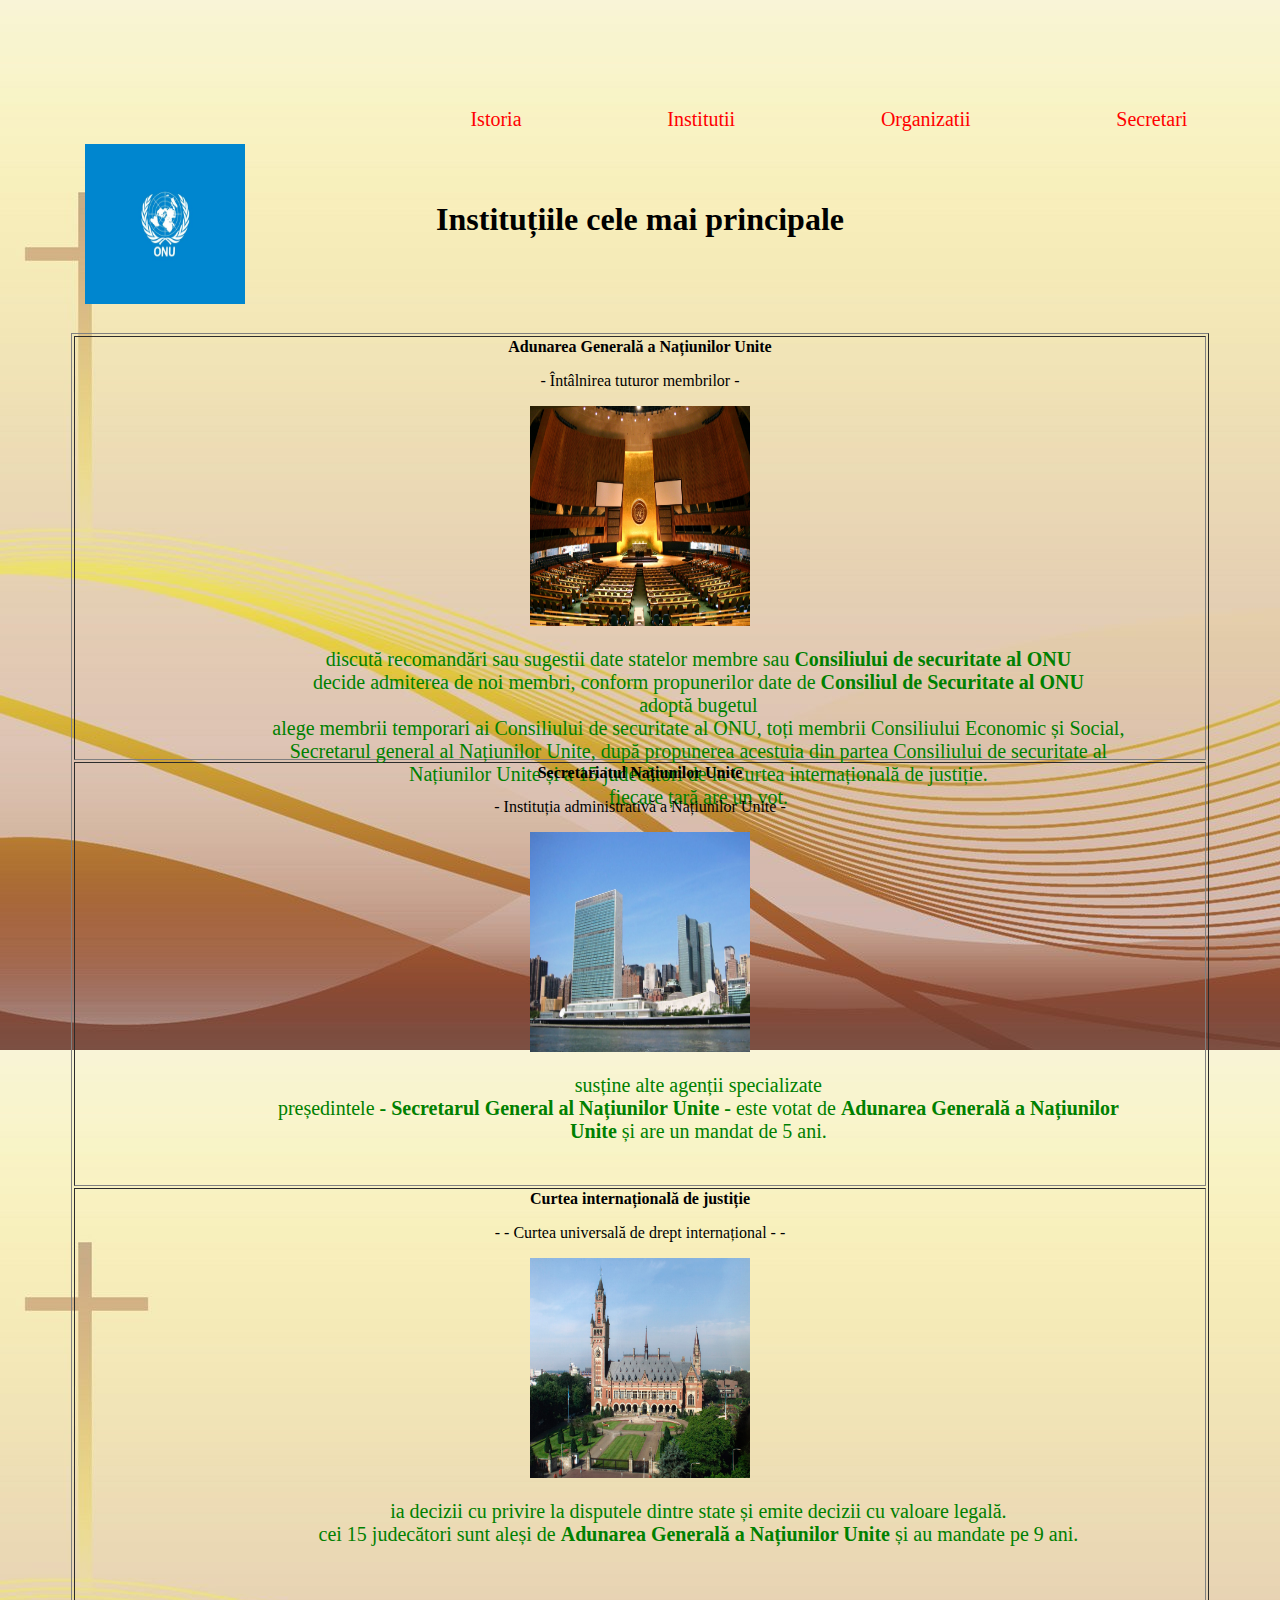
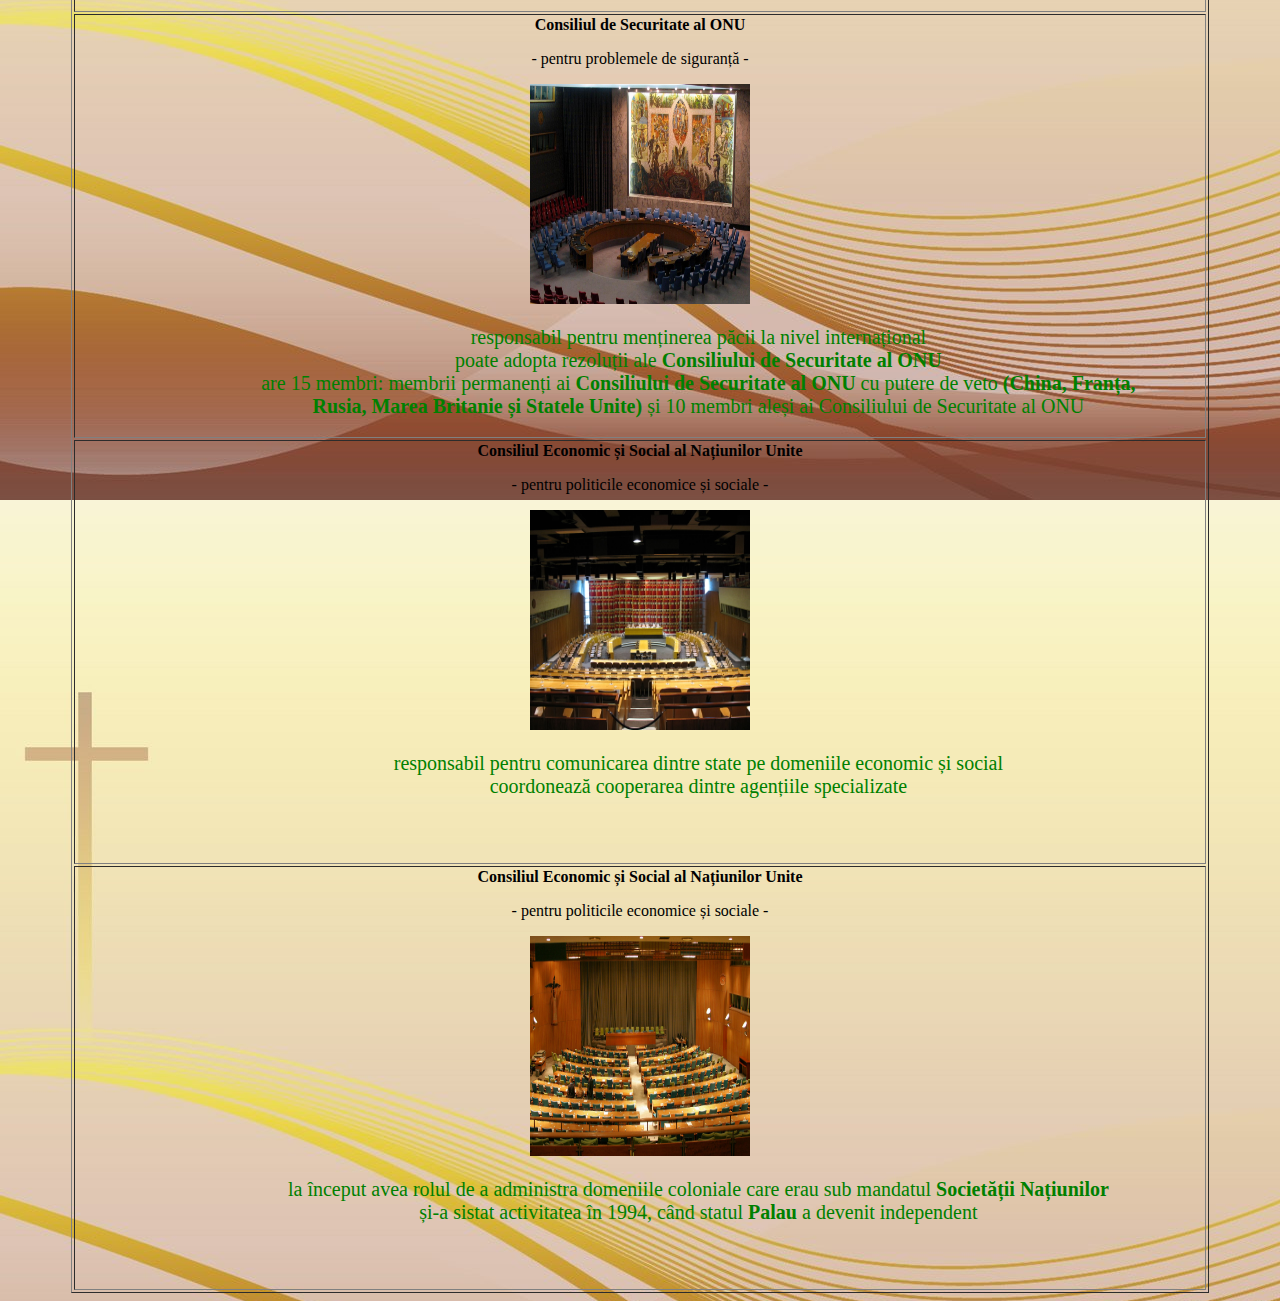
<file: institutii.html>
<!DOCTYPE html>
<html>

<head>
	<title>Institutii</title>
	<link rel="apple-touch-icon" sizes="180x180" href="Image/apple-touch-icon.png">
	<link rel="icon" type="image/png" sizes="32x32" href="imagini/onu.png">
	<link rel="stylesheet" type="text/css" href="css/institutii.css">
	<link rel="stylesheet" href="css/style.css">
</head>

<body>
	<nav>
		<div class="logotip"> <img src="imagini/onu.png" alt="Logotipul" width="160" height="160"></div>
		<ul class="lili">
			<li class="li"><a href="history.html">Istoria</a></li>
			<li class="li"><a href="institutii.html">Institutii</a></li>
			<li><a href="organizatii.html">Organizatii</a></li>
			<li><a href="secretari.html">Secretari</a></li>
		</ul>
	</nav>

	<div class="Istoria">
		<h1> Instituțiile cele mai principale <br><br></h1>
	</div>
	<br><br>
	<table border="1" align="center">
		<tr>
			<td align="center">
				<strong>Adunarea Generală a Națiunilor Unite</strong>
				<p>- Întâlnirea tuturor membrilor - </p>
				<img src="imagini/UN_General_Assembly_hall.jpg" alt="Assembly" width="220" height="220">
				<ul type="circle">
					<li>discută recomandări sau sugestii date statelor membre sau <b>Consiliului de securitate al
							ONU</b> </li>
					<li>decide admiterea de noi membri, conform propunerilor date de <b>Consiliul de Securitate al
							ONU</b></li>
					<li>adoptă bugetul</li>
					<li>alege membrii temporari ai Consiliului de securitate al ONU, toți membrii Consiliului Economic
						și Social, Secretarul general al Națiunilor Unite, după propunerea acestuia din partea
						Consiliului de securitate al Națiunilor Unite și a 15 judecători de la Curtea internațională de
						justiție.</li>
					<li>fiecare țară are un vot.</li>
				</ul>
			</td>
		</tr>
		<tr>
			<td align="center">
				<strong>Secretariatul Națiunilor Unite</strong>
				<p>- Instituția administrativă a Națiunilor Unite - </p>
				<img src="imagini/UN_HQ_157652121_5b5979da9e2.jpg" alt="jpg" width="220" height="220">
				<ul type="square">
					<li>susține alte agenții specializate</li>
					<li>președintele <b> - Secretarul General al Națiunilor Unite - </b> este votat de <b> Adunarea
							Generală
							a
							Națiunilor Unite </b> și are un mandat de 5 ani.</li>
				</ul>
			</td>
		</tr>
		<tr>
			<td align="center">
				<strong>Curtea internațională de justiție</strong>
				<p>- - Curtea universală de drept internațional - - </p>
				<img src="imagini/International_Court_of_Justice.jpg" alt="jpg" width="220" height="220">
				<ul type="square">
					<li>ia decizii cu privire la disputele dintre state și emite decizii cu valoare legală.</li>
					<li>cei 15 judecători sunt aleși de <b> Adunarea Generală a Națiunilor Unite </b>și au mandate pe 9
						ani.
					</li>
				</ul>
			</td>
		</tr>
		<tr>
			<td align="center">
				<strong>Consiliul de Securitate al ONU</strong>
				<p>- pentru problemele de siguranță - </p>
				<img src="imagini/UN_security_council_2005.jpg" alt="jpg" width="220" height="220">
				<ul type="square">
					<li>responsabil pentru menținerea păcii la nivel internațional</li>
					<li>poate adopta rezoluții ale <b> Consiliului de Securitate al ONU</b></li>
					<li>are 15 membri: membrii permanenți ai <b> Consiliului de Securitate al ONU </b> cu putere de veto
						<b> (China,
							Franța, Rusia, Marea Britanie și Statele Unite) </b> și 10 membri aleși ai Consiliului de
						Securitate
						al ONU
					</li>
				</ul>
			</td>
		</tr>
		<tr>
			<td align="center">
				<strong>Consiliul Economic și Social al Națiunilor Unite</strong>
				<p>- pentru politicile economice și sociale - </p>
				<img src="imagini/1.jpg" alt="jpg" width="220" height="220">
				<ul type="square">
					<li>responsabil pentru comunicarea dintre state pe domeniile economic și social</li>
					<li>coordonează cooperarea dintre agențiile specializate</li>
				</ul>
			</td>
		</tr>
		<tr>
			<td align="center">
				<strong>Consiliul Economic și Social al Națiunilor Unite</strong>
				<p>- pentru politicile economice și sociale - </p>
				<img src="imagini/UN_Trusteeship_Council.jpg" alt="jpg" width="220" height="220">
				<ul type="disc">
					<li>la început avea rolul de a administra domeniile coloniale care erau sub mandatul <b> Societății
							Națiunilor </b></li>
					<li>și-a sistat activitatea în 1994, când statul <b> Palau </b> a devenit independent</li>
				</ul>
			</td>
		</tr>

	</table>

</body>

</html>
</file>
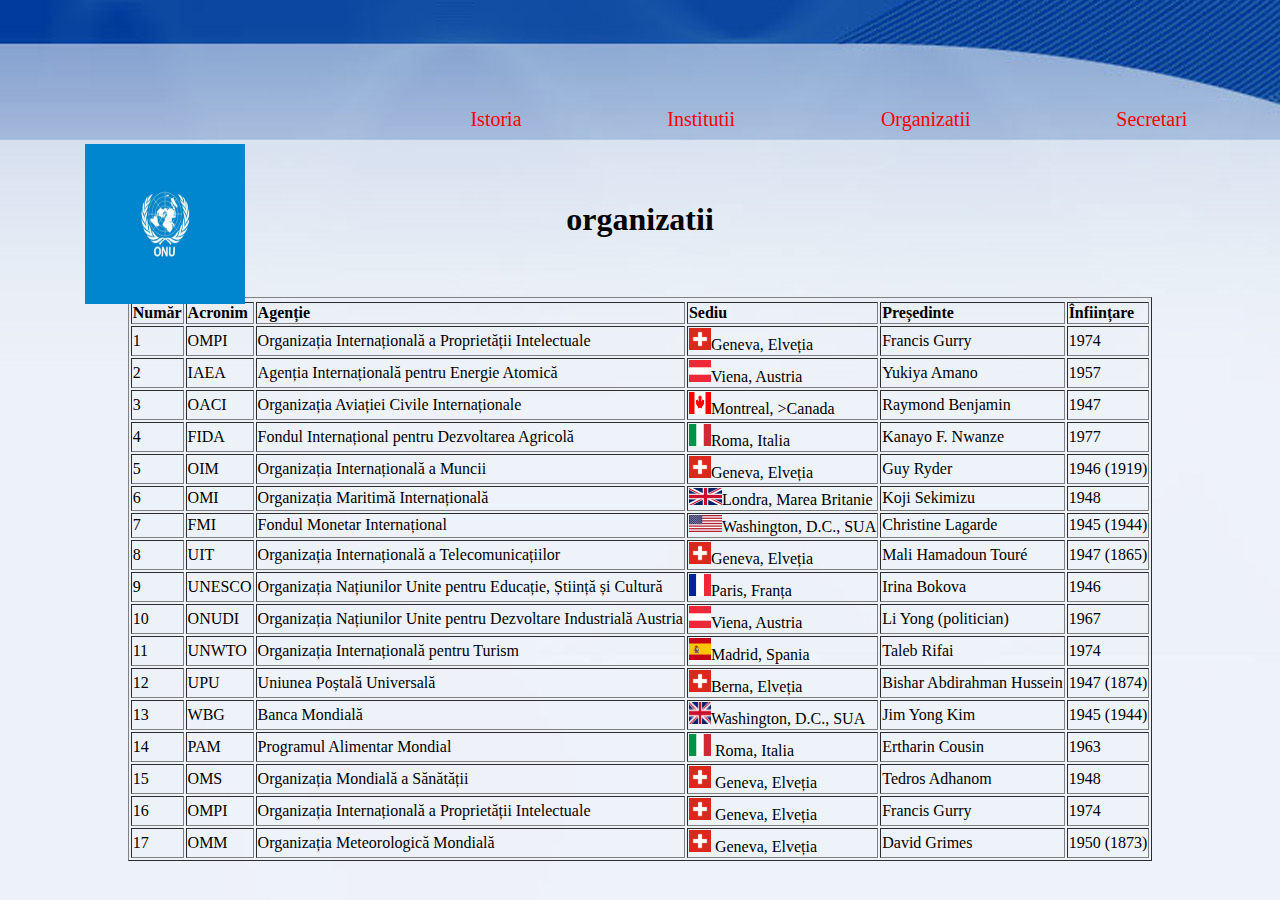
<file: organizatii.html>
<!DOCTYPE html>
<html>

<head>
	<title>Organizatii</title>
	<link rel="apple-touch-icon" sizes="180x180" href="Image/apple-touch-icon.png">
	<link rel="icon" type="image/png" sizes="32x32" href="imagini/onu.png">
	<link rel="stylesheet" type="text/css" href="css/organizatii.css">
	<link rel="stylesheet" href="css/style.css">
</head>

<body>
	<nav>
		<div class="logotip"> <img src="imagini/onu.png" alt="Logotipul" width="160" height="160"></div>
		<ul class="lili">
			<li class="li"><a href="history.html">Istoria</a></li>
			<li class="li"><a href="institutii.html">Institutii</a></li>
			<li><a href="organizatii.html">Organizatii</a></li>
			<li><a href="secretari.html">Secretari</a></li>
		</ul>
	</nav>

	<div class="Organizatia">
		<h1> organizatii <br><br></h1>
	</div>

	<table border="1" align="center">
		<tr></tr>
		<td>
			<strong>Număr</strong>
		</td>
		<td><b>Acronim</b></td>
		<td><b>Agenție</b></td>
		<td><Strong>Sediu</Strong></td>
		<td><b>Președinte</b></td>
		<td><b>Înființare</b></td>
		</tr>
		<tr>
			<td>1</td>
			<td>OMPI</td>
			<td> Organizația Internațională a Proprietății Intelectuale</td>
			<td><img src="imagini/Elveția.jpg" alt="Elveția" width="22" height="22">Geneva, Elveția</td>
			<td>Francis Gurry</td>
			<td> 1974 </td>
		</tr>
		<tr>
			<td>2</td>
			<td>IAEA</td>
			<td>Agenția Internațională pentru Energie Atomică</td>
			<td><img src="imagini/Austria.jpg" alt="Austria" width="22" height="22">Viena, Austria</td>
			<td>Yukiya Amano</td>
			<td> 1957 </td>
		</tr>
		<tr>
			<td>3</td>
			<td>OACI</td>
			<td> Organizația Aviației Civile Internaționale</td>
			<td><img src="imagini/Canada.jpg" alt="Canada" width="22" height="22">Montreal, >Canada</td>
			<td> Raymond Benjamin</td>
			<td> 1947 </td>
		</tr>
		<tr>
			<td>4</td>
			<td>FIDA</td>
			<td>Fondul Internațional pentru Dezvoltarea Agricolă</td>
			<td><img src=" imagini/Italy.jpg" alt="italy" width="22" height="22">Roma, Italia</td>
			<td>Kanayo F. Nwanze</td>
			<td>1977 </td>
		</tr>
		<tr>
			<td>5</td>
			<td> OIM</td>
			<td>Organizația Internațională a Muncii</td>
			<td><img src="imagini/Elveția.jpg" alt="Elveția" width="22" height="22">Geneva, Elveția</td>
			<td>Guy Ryder </td>
			<td>1946 (1919)</td>
		</tr>
		<tr>
			<td>6</td>
			<td>OMI</td>
			<td>Organizația Maritimă Internațională</td>
			<td><img src="imagini/Kingdom.jpg" alt="Kingdom">Londra, Marea Britanie</td>
			<td>Koji Sekimizu</td>
			<td>1948 </td>
		</tr>
		<tr>
			<td>7</td>
			<td>FMI</td>
			<td>Fondul Monetar Internațional</td>
			<td><img src="imagini/United_States.jpg" alt="United_States">Washington, D.C., SUA</td>
			<td>Christine Lagarde</td>
			<td>1945 (1944) </td>
		</tr>
		<tr>
			<td>8</td>
			<td> UIT</td>
			<td>Organizația Internațională a Telecomunicațiilor</td>
			<td><img src="imagini/Elveția.jpg" alt="Elveția" width="22" height="22">Geneva, Elveția</td>
			<td>Mali Hamadoun Touré</td>
			<td>1947 (1865) </td>
		</tr>
		<tr>
			<td>9</td>
			<td> UNESCO</td>
			<td>Organizația Națiunilor Unite pentru Educație, Știință și Cultură</td>
			<td><img src="imagini/France.jpg" alt="France" width="22" height="22">Paris, Franța</td>
			<td>Irina Bokova</td>
			<td> 1946 </td>
		</tr>
		<tr>
			<td>10</td>
			<td> ONUDI</td>
			<td>Organizația Națiunilor Unite pentru Dezvoltare Industrială Austria</td>
			<td><img src="imagini/Austria.jpg" alt="Austria" width="22" height="22">Viena, Austria</td>
			<td>Li Yong (politician)</td>
			<td> 1967 </td>
		</tr>
		<tr>
			<td>11</td>
			<td> UNWTO</td>
			<td>Organizația Internațională pentru Turism</td>
			<td><img src="imagini/Spain.jpg" alt="Spain" width="22" height="22">Madrid, Spania</td>
			<td>Taleb Rifai</td>
			<td> 1974 </td>
		</tr>
		<tr>
			<td>12</td>
			<td> UPU</td>
			<td> Uniunea Poștală Universală</td>
			<td><img src="imagini/Elveția.jpg" alt="Elveția" width="22" height="22">Berna, Elveția</td>
			<td>Bishar Abdirahman Hussein</td>
			<td> 1947 (1874) </td>
		</tr>
		<tr>
			<td>13</td>
			<td> WBG</td>
			<td> Banca Mondială</td>
			<td><img src="imagini/Kingdom.jpg" alt="Kingdom" width="22" height="22">Washington, D.C., SUA </td>
			<td>Jim Yong Kim</td>
			<td> 1945 (1944) </td>
		</tr>
		<tr>
			<td>14</td>
			<td> PAM</td>
			<td> Programul Alimentar Mondial</td>
			<td><img src="imagini/Italy.jpg" alt="italy" width="22" height="22"> Roma, Italia </td>
			<td>Ertharin Cousin</td>
			<td> 1963 </td>
		</tr>
		<tr>
			<td>15</td>
			<td> OMS</td>
			<td> Organizația Mondială a Sănătății</td>
			<td><img src="imagini/Elveția.jpg" alt="Elveția" width="22" height="22"> Geneva, Elveția</td>
			<td>Tedros Adhanom</td>
			<td> 1948 </td>
		</tr>
		<tr>
			<td>16</td>
			<td> OMPI</td>
			<td>Organizația Internațională a Proprietății Intelectuale</td>
			<td><img src="imagini/Elveția.jpg" alt="Elveția" width="22" height="22"> Geneva, Elveția</td>
			<td>Francis Gurry</td>
			<td> 1974 </td>
		</tr>
		<tr>
			<td>17</td>
			<td> OMM</td>
			<td>Organizația Meteorologică Mondială</td>
			<td><img src="imagini/Elveția.jpg" alt="Elveția" width="22" height="22"> Geneva, Elveția</td>
			<td>David Grimes </td>
			<td> 1950 (1873) </td>
		</tr>
	</table>

</body>

</html>
</file>
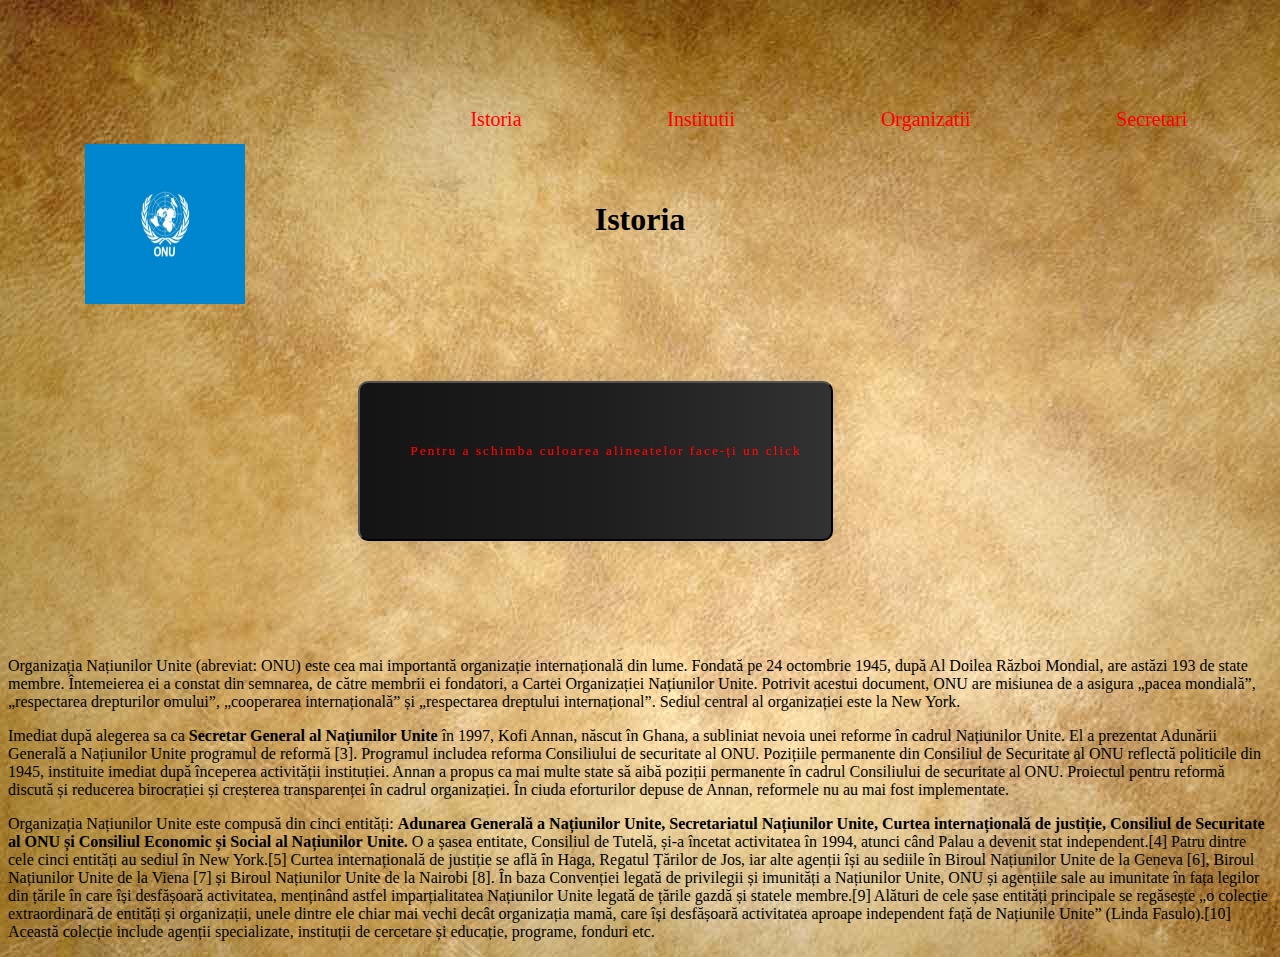
<file: Laboratorul nr.3/history.html>
<!DOCTYPE html>
<html>

<head>
	<title>Istoria</title>
	<link rel="apple-touch-icon" sizes="180x180" href="Image/apple-touch-icon.png">
	<link rel="icon" type="image/png" sizes="32x32" href="imagini/onu.png">
	<link rel="stylesheet" type="text/css" href="css/istoria.css">
	<link rel="stylesheet" href="css/style.css">
	<link rel="stylesheet" href="css/st.css">
</head>

<body>
	<nav>
		<div class="logotip"> <img src="imagini/onu.png" alt="Logotipul" width="160" height="160"></div>
		<ul>
			<li><a href="history.html">Istoria</a></li>
			<li><a href="institutii.html">Institutii</a></li>
			<li><a href="organizatii.html">Organizatii</a></li>
			<li><a href="secretari.html">Secretari</a></li>
		</ul>
	</nav>

	<div class="Istoria">
		<h1> Istoria <br><br></h1>
	</div>
	<br><br><br>
	<script src="js/history.js"></script>
	<button type="button" class="but" onclick="myFunction()">Pentru a schimba culoarea alineatelor face-ți un
		click</button>

	<p id="text">
		Organizația Națiunilor Unite (abreviat: ONU) este cea mai importantă organizație internațională din lume.
		Fondată pe 24 octombrie 1945, după Al Doilea Război Mondial, are astăzi 193 de state membre. Întemeierea ei
		a constat din semnarea, de către membrii ei fondatori, a Cartei Organizației Națiunilor Unite. Potrivit
		acestui document, ONU are misiunea de a asigura „pacea mondială”, „respectarea drepturilor omului”,
		„cooperarea internațională” și „respectarea dreptului internațional”. Sediul central al organizației este la
		New York.
	</p>

	<p id="textsimple">
		Imediat după alegerea sa ca <b>Secretar General al Națiunilor Unite </b> în 1997, Kofi Annan, născut în Ghana, a
		subliniat nevoia unei reforme în cadrul Națiunilor Unite. El a prezentat Adunării Generală a Națiunilor Unite
		programul de reformă [3]. Programul includea reforma Consiliului de securitate al ONU. Pozițiile permanente din
		Consiliul de Securitate al ONU reflectă politicile din 1945, instituite imediat după începerea activității
		instituției. Annan a propus ca mai multe state să aibă poziții permanente în cadrul Consiliului de securitate al
		ONU. Proiectul pentru reformă discută și reducerea birocrației și creșterea transparenței în cadrul
		organizației. În ciuda eforturilor depuse de Annan, reformele nu au mai fost implementate.
	</p>

	<p id="tex">Organizația Națiunilor Unite este compusă din cinci entități: <b> Adunarea Generală a Națiunilor
			Unite,
			Secretariatul
			Națiunilor Unite, Curtea internațională de justiție, Consiliul de Securitate al ONU și Consiliul Economic și
			Social al Națiunilor Unite.</b> O a șasea entitate, Consiliul de Tutelă, și-a încetat activitatea în 1994,
		atunci
		când Palau a devenit stat independent.[4] Patru dintre cele cinci entități au sediul în New York.[5] Curtea
		internațională de justiție se află în Haga, Regatul Țărilor de Jos, iar alte agenții își au sediile în Biroul
		Națiunilor Unite de la Geneva [6], Biroul Națiunilor Unite de la Viena [7] și Biroul Națiunilor Unite de la
		Nairobi [8]. În baza Convenției legată de privilegii și imunități a Națiunilor Unite, ONU și agențiile sale au
		imunitate în fața legilor din țările în care își desfășoară activitatea, menținând astfel imparțialitatea
		Națiunilor Unite legată de țările gazdă și statele membre.[9]

		Alături de cele șase entități principale se regăsește „o colecție extraordinară de entități și organizații,
		unele dintre ele chiar mai vechi decât organizația mamă, care își desfășoară activitatea aproape independent
		față de Națiunile Unite” (Linda Fasulo).[10] Această colecție include agenții specializate, instituții de
		cercetare și educație, programe, fonduri etc.</p>

	<script src="js/history.js"></script>
</body>

</html>
</file>
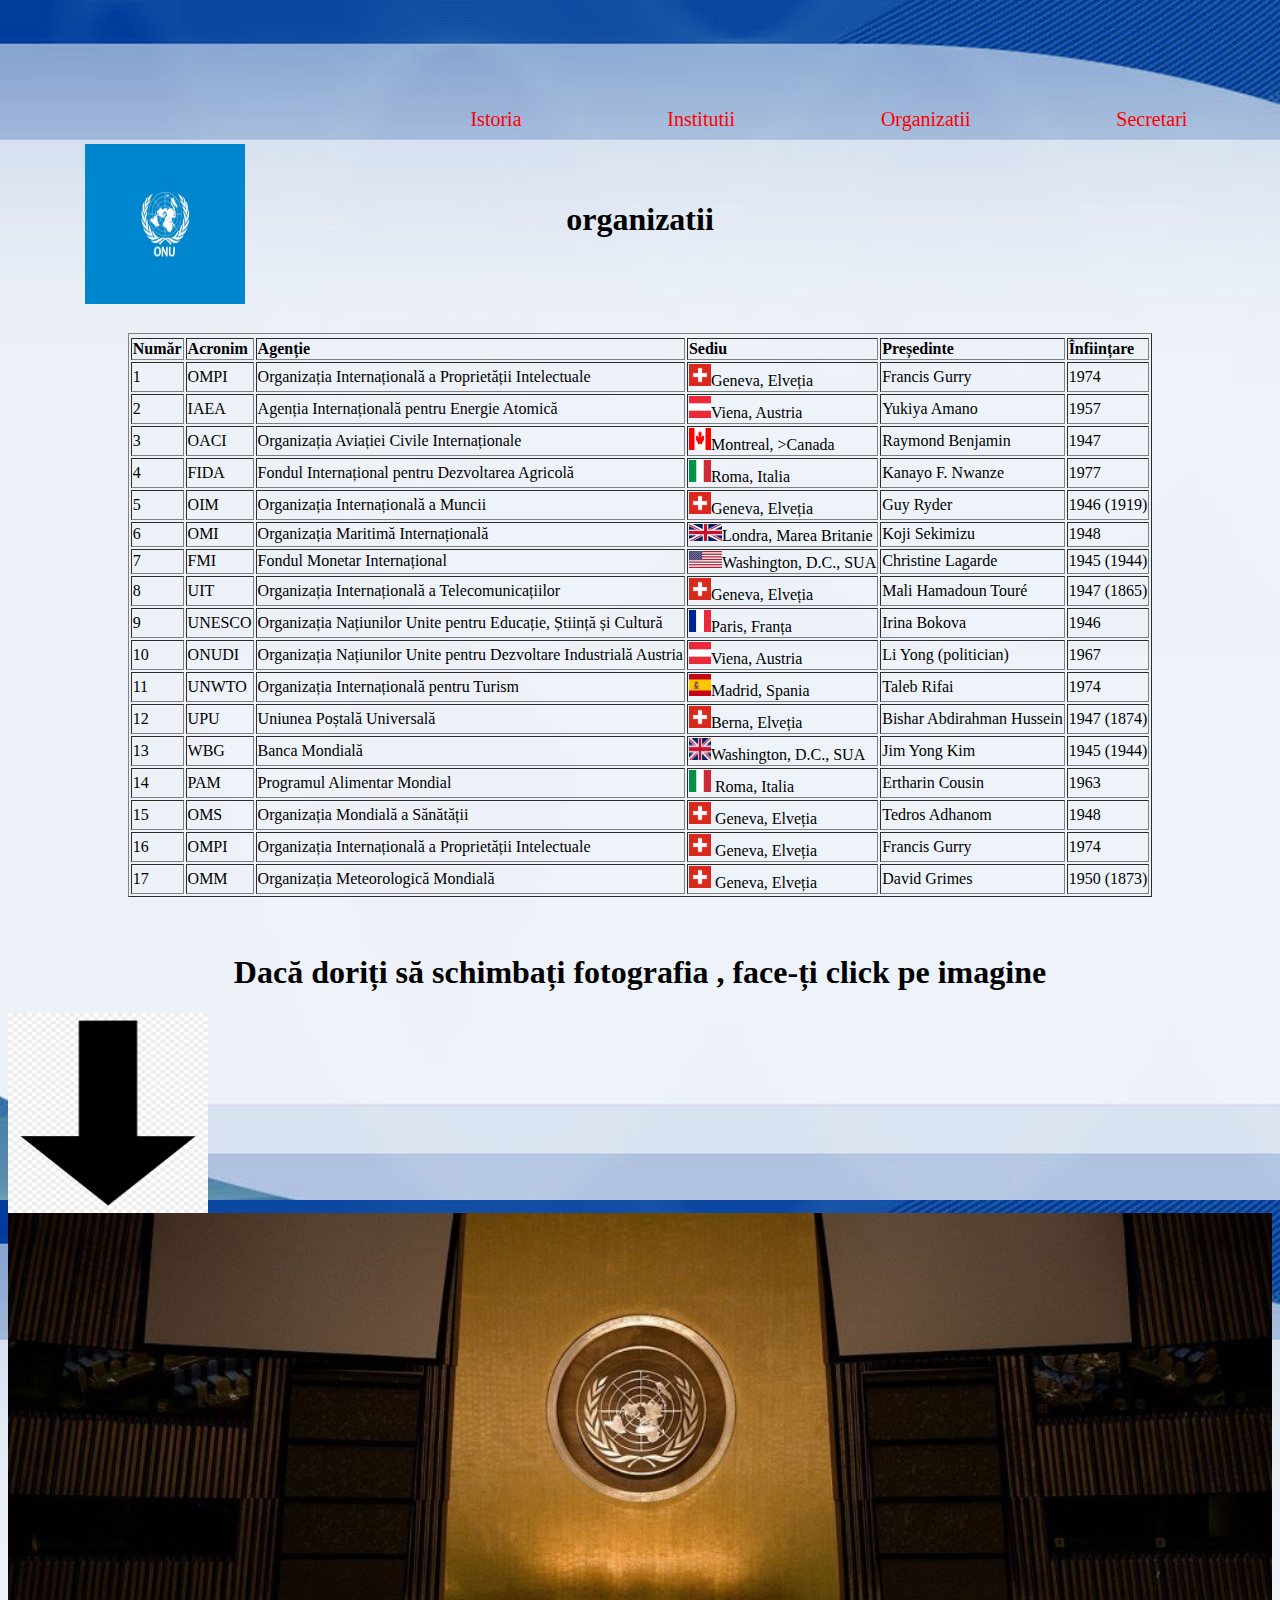
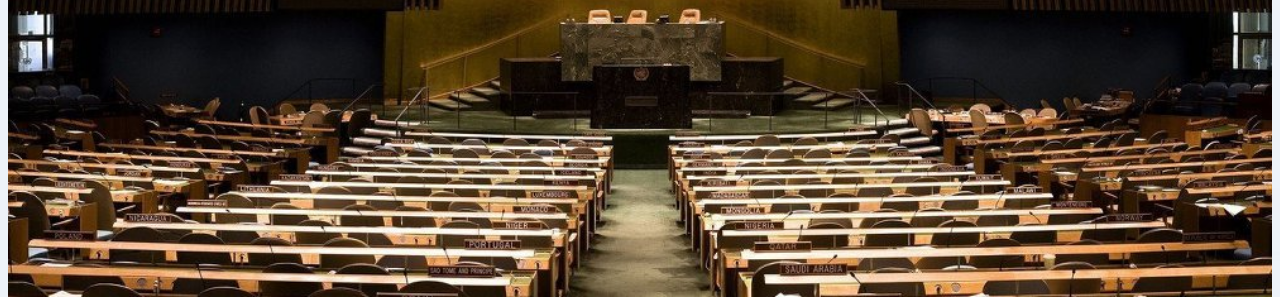
<file: Laboratorul nr.3/organizatii.html>
<!DOCTYPE html>
<html>

<head>
	<title>Organizatii</title>
	<link rel="apple-touch-icon" sizes="180x180" href="Image/apple-touch-icon.png">
	<link rel="icon" type="image/png" sizes="32x32" href="imagini/onu.png">
	<link rel="stylesheet" type="text/css" href="css/organizatii.css">
	<link rel="stylesheet" href="css/style.css">
</head>

<body>
	<nav>
		<div class="logotip"> <img src="imagini/onu.png" alt="Logotipul" width="160" height="160"></div>
		<ul class="lili">
			<li class="li"><a href="history.html">Istoria</a></li>
			<li class="li"><a href="institutii.html">Institutii</a></li>
			<li><a href="organizatii.html">Organizatii</a></li>
			<li><a href="secretari.html">Secretari</a></li>
		</ul>
	</nav>

	<div class="Organizatia">
		<h1> organizatii <br><br></h1>
	</div>
	<br><br>
	<table border="1" align="center">
		<tr></tr>
		<td>
			<strong>Număr</strong>
		</td>
		<td><b>Acronim</b></td>
		<td><b>Agenție</b></td>
		<td><Strong>Sediu</Strong></td>
		<td><b>Președinte</b></td>
		<td><b>Înființare</b></td>
		</tr>
		<tr>
			<td>1</td>
			<td>OMPI</td>
			<td> Organizația Internațională a Proprietății Intelectuale</td>
			<td><img src="imagini/Elveția.jpg" alt="Elveția" width="22" height="22">Geneva, Elveția</td>
			<td>Francis Gurry</td>
			<td> 1974 </td>
		</tr>
		<tr>
			<td>2</td>
			<td>IAEA</td>
			<td>Agenția Internațională pentru Energie Atomică</td>
			<td><img src="imagini/Austria.jpg" alt="Austria" width="22" height="22">Viena, Austria</td>
			<td>Yukiya Amano</td>
			<td> 1957 </td>
		</tr>
		<tr>
			<td>3</td>
			<td>OACI</td>
			<td> Organizația Aviației Civile Internaționale</td>
			<td><img src="imagini/Canada.jpg" alt="Canada" width="22" height="22">Montreal, >Canada</td>
			<td> Raymond Benjamin</td>
			<td> 1947 </td>
		</tr>
		<tr>
			<td>4</td>
			<td>FIDA</td>
			<td>Fondul Internațional pentru Dezvoltarea Agricolă</td>
			<td><img src=" imagini/Italy.jpg" alt="italy" width="22" height="22">Roma, Italia</td>
			<td>Kanayo F. Nwanze</td>
			<td>1977 </td>
		</tr>
		<tr>
			<td>5</td>
			<td> OIM</td>
			<td>Organizația Internațională a Muncii</td>
			<td><img src="imagini/Elveția.jpg" alt="Elveția" width="22" height="22">Geneva, Elveția</td>
			<td>Guy Ryder </td>
			<td>1946 (1919)</td>
		</tr>
		<tr>
			<td>6</td>
			<td>OMI</td>
			<td>Organizația Maritimă Internațională</td>
			<td><img src="imagini/Kingdom.jpg" alt="Kingdom">Londra, Marea Britanie</td>
			<td>Koji Sekimizu</td>
			<td>1948 </td>
		</tr>
		<tr>
			<td>7</td>
			<td>FMI</td>
			<td>Fondul Monetar Internațional</td>
			<td><img src="imagini/United_States.jpg" alt="United_States">Washington, D.C., SUA</td>
			<td>Christine Lagarde</td>
			<td>1945 (1944) </td>
		</tr>
		<tr>
			<td>8</td>
			<td> UIT</td>
			<td>Organizația Internațională a Telecomunicațiilor</td>
			<td><img src="imagini/Elveția.jpg" alt="Elveția" width="22" height="22">Geneva, Elveția</td>
			<td>Mali Hamadoun Touré</td>
			<td>1947 (1865) </td>
		</tr>
		<tr>
			<td>9</td>
			<td> UNESCO</td>
			<td>Organizația Națiunilor Unite pentru Educație, Știință și Cultură</td>
			<td><img src="imagini/France.jpg" alt="France" width="22" height="22">Paris, Franța</td>
			<td>Irina Bokova</td>
			<td> 1946 </td>
		</tr>
		<tr>
			<td>10</td>
			<td> ONUDI</td>
			<td>Organizația Națiunilor Unite pentru Dezvoltare Industrială Austria</td>
			<td><img src="imagini/Austria.jpg" alt="Austria" width="22" height="22">Viena, Austria</td>
			<td>Li Yong (politician)</td>
			<td> 1967 </td>
		</tr>
		<tr>
			<td>11</td>
			<td> UNWTO</td>
			<td>Organizația Internațională pentru Turism</td>
			<td><img src="imagini/Spain.jpg" alt="Spain" width="22" height="22">Madrid, Spania</td>
			<td>Taleb Rifai</td>
			<td> 1974 </td>
		</tr>
		<tr>
			<td>12</td>
			<td> UPU</td>
			<td> Uniunea Poștală Universală</td>
			<td><img src="imagini/Elveția.jpg" alt="Elveția" width="22" height="22">Berna, Elveția</td>
			<td>Bishar Abdirahman Hussein</td>
			<td> 1947 (1874) </td>
		</tr>
		<tr>
			<td>13</td>
			<td> WBG</td>
			<td> Banca Mondială</td>
			<td><img src="imagini/Kingdom.jpg" alt="Kingdom" width="22" height="22">Washington, D.C., SUA </td>
			<td>Jim Yong Kim</td>
			<td> 1945 (1944) </td>
		</tr>
		<tr>
			<td>14</td>
			<td> PAM</td>
			<td> Programul Alimentar Mondial</td>
			<td><img src="imagini/Italy.jpg" alt="italy" width="22" height="22"> Roma, Italia </td>
			<td>Ertharin Cousin</td>
			<td> 1963 </td>
		</tr>
		<tr>
			<td>15</td>
			<td> OMS</td>
			<td> Organizația Mondială a Sănătății</td>
			<td><img src="imagini/Elveția.jpg" alt="Elveția" width="22" height="22"> Geneva, Elveția</td>
			<td>Tedros Adhanom</td>
			<td> 1948 </td>
		</tr>
		<tr>
			<td>16</td>
			<td> OMPI</td>
			<td>Organizația Internațională a Proprietății Intelectuale</td>
			<td><img src="imagini/Elveția.jpg" alt="Elveția" width="22" height="22"> Geneva, Elveția</td>
			<td>Francis Gurry</td>
			<td> 1974 </td>
		</tr>
		<tr>
			<td>17</td>
			<td> OMM</td>
			<td>Organizația Meteorologică Mondială</td>
			<td><img src="imagini/Elveția.jpg" alt="Elveția" width="22" height="22"> Geneva, Elveția</td>
			<td>David Grimes </td>
			<td> 1950 (1873) </td>
		</tr>
	</table>
	<br><br>
	<h1>Dacă doriți să schimbați fotografia , face-ți click pe imagine</h1>
	<img src="imagini/sageata.jpg" alt="sageata" align="center" width="200" height="200">
	<img class="photos" src="imagini/Organiz.jpg" alt="organiz" width="100%" align="right" id="image"
		onclick="changeImage()">

	<script src="js/organizatii.js"></script>

</body>

</html>
</file>
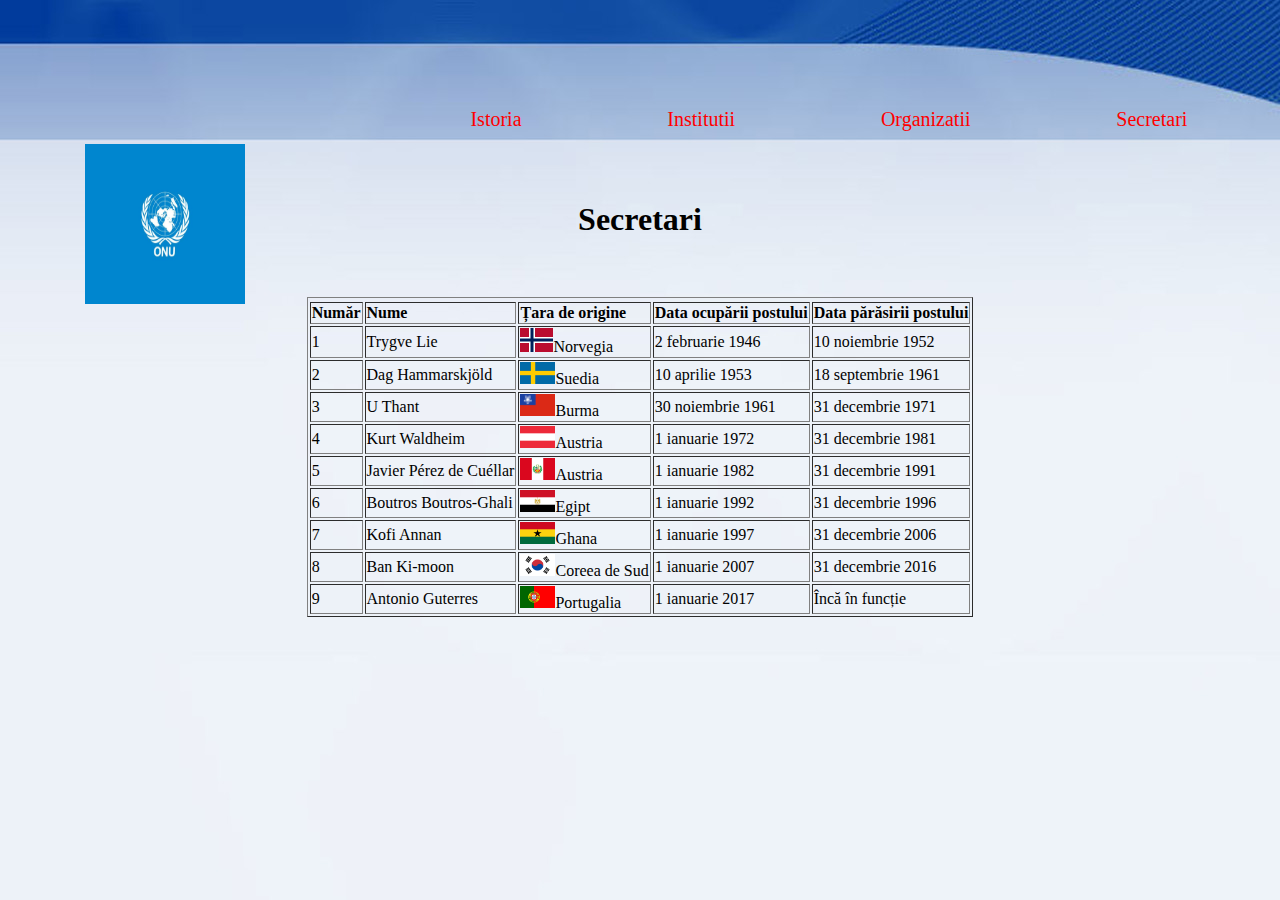
<file: Laboratorul nr.3/secretari.html>
<!DOCTYPE html>
<html>

<head>
	<title>Secretari</title>
	<link rel="apple-touch-icon" sizes="180x180" href="Image/apple-touch-icon.png">
	<link rel="icon" type="image/png" sizes="32x32" href="imagini/onu.png">
	<link rel="stylesheet" type="text/css" href="css/organizatii.css">
	<link rel="stylesheet" href="css/style.css">
</head>

<body>
	<nav>
		<div class="logotip"> <img src="imagini/onu.png" alt="Logotipul" width="160" height="160"></div>
		<ul class="lili">
			<li class="li"><a href="history.html">Istoria</a></li>
			<li class="li"><a href="institutii.html">Institutii</a></li>
			<li><a href="organizatii.html">Organizatii</a></li>
			<li><a href="secretari.html">Secretari</a></li>
		</ul>
	</nav>

	<div class="Organizatia">
		<h1> Secretari <br><br></h1>
	</div>

	<table border="1" align="center">
		<tr></tr>
		<td>
			<strong>Număr</strong>
		</td>
		<td><b>Nume</b></td>
		<td><b>Țara de origine</b></td>
		<td><Strong>Data ocupării postului </Strong></td>
		<td><b>Data părăsirii postului</b></td>
		</tr>
		<tr>
			<td>1</td>
			<td>Trygve Lie</td>
			<td> <img src="imagini/Norway.jpg" alt="Norway">Norvegia</td>
			<td> 2 februarie 1946</td>
			<td> 10 noiembrie 1952 </td>
		</tr>
		<tr>
			<td>2</td>
			<td> Dag Hammarskjöld</td>
			<td> <img src="imagini/Sweden.jpg" alt="Sweden" width="35" height="22">Suedia</td>
			<td> 10 aprilie 1953</td>
			<td> 18 septembrie 1961 </td>
		</tr>
		<tr>
			<td>3</td>
			<td> U Thant</td>
			<td> <img src="imagini/Burma.jpg" alt="Burma" width="35" height="22">Burma</td>
			<td> 30 noiembrie 1961</td>
			<td> 31 decembrie 1971 </td>
		</tr>
		<tr>
			<td>4</td>
			<td>Kurt Waldheim</td>
			<td> <img src="imagini/Austria.jpg" alt="Austria" width="35" height="22">Austria</td>
			<td> 1 ianuarie 1972</td>
			<td> 31 decembrie 1981 </td>
		</tr>
		<tr>
			<td>5</td>
			<td> Javier Pérez de Cuéllar</td>
			<td> <img src="imagini/Peru.jpg" alt="Peru" width="35" height="22">Austria</td>
			<td> 1 ianuarie 1982</td>
			<td> 31 decembrie 1991 </td>
		</tr>
		<tr>
			<td>6</td>
			<td> Boutros Boutros-Ghali</td>
			<td> <img src="imagini/Egypt.jpg" alt="Egypt" width="35" height="22">Egipt</td>
			<td> 1 ianuarie 1992</td>
			<td> 31 decembrie 1996 </td>
		</tr>
		<tr>
			<td>7</td>
			<td> Kofi Annan</td>
			<td> <img src="imagini/Ghana.jpg" alt="Ghana" width="35" height="22">Ghana</td>
			<td> 1 ianuarie 1997</td>
			<td> 31 decembrie 2006 </td>
		</tr>
		<tr>
			<td>8</td>
			<td> Ban Ki-moon</td>
			<td> <img src="imagini/South_Korea.jpg" alt="South_Korea" width="35" height="22">Coreea de Sud</td>
			<td> 1 ianuarie 2007</td>
			<td> 31 decembrie 2016 </td>
		</tr>
		<tr>
			<td>9</td>
			<td> Antonio Guterres</td>
			<td> <img src="imagini/Portugal.jpg" alt="Portugal" width="35" height="22">Portugalia</td>
			<td> 1 ianuarie 2017</td>
			<td> Încă în funcție </td>
		</tr>
	</table>

</body>

</html>
</file>
<file: css/institutii.css>
body {
	background: url(../imagini/instiitutii.jpg);
}
</file>
<file: css/style.css>
.logotip {
	cursor: pointer;
	width: 16vw;
	margin-left: 6vw;
	margin-top: 6vh;
}

nav {
	width: 99vw;
	height: 10vh;
	margin-top: 10vh;
	display: flex;
}
a {
	text-decoration: none;
	color: red;
}
ul {
	width: 80vw;
	height: 10vh;
	margin-top: 2vh;
	text-align: center;
	margin-left: 5vw;
	color: green;
	font-family: "Times New Roman", Times, serif;
	font-size: 20px;
}

ul li {
	display: inline-block;
	cursor: pointer;
	margin-left: 6vw;
	margin-right: 5vw;
}
ul li:hover {
	color: blue;
	transition: 0.3s;
	border-bottom: solid 7px yellow;
}
.text {
	font-family: "Times New Roman", Times;
	font-size: 16px;
	width: 100vw;
	text-align: center;
	color: white;
	margin-top: 5vh;
}
.button {
	display: inline-block;
	justify-content: left;
	align-items: left;
}

.button {
	text-decoration: none;
	color: blueviolet;
	padding: 20px 20px;
	margin: 0 auto;
	border-radius: 10px;
	font-family: "Times New Roman", Times, serif;
	text-transform: uppercase;
	transform: translate(180%, 800%);
	letter-spacing: 2px;
	background-image: linear-gradient(to right, #141414 0%, #1e1e1e 51%, #323232 100%);
	background-size: 100% auto;
	box-shadow: 0 0 20px rgba(0, 0, 0, 0.1);
}
.button:hover {
	background-position: right left;
}

h1 {
	text-align: center;
}
</file>
<file: css/organizatii.css>
body {
	background: url(../imagini/Organizatii.jpg);
}
</file>
<file: Laboratorul nr.3/css/istoria.css>
body {
	background: url(../imagini/istoria.jpg);
}
</file>
<file: Laboratorul nr.3/css/style.css>
.logotip {
	cursor: pointer;
	width: 16vw;
	margin-left: 6vw;
	margin-top: 6vh;
}

nav {
	width: 99vw;
	height: 10vh;
	margin-top: 10vh;
	display: flex;
}
a {
	text-decoration: none;
	color: red;
}
ul {
	width: 80vw;
	height: 10vh;
	margin-top: 2vh;
	text-align: center;
	margin-left: 5vw;
	color: green;
	font-family: "Times New Roman", Times, serif;
	font-size: 20px;
}

ul li {
	display: inline-block;
	cursor: pointer;
	margin-left: 6vw;
	margin-right: 5vw;
}
ul li:hover {
	color: blue;
	transition: 0.3s;
	border-bottom: solid 7px yellow;
}
.text {
	font-family: "Times New Roman", Times;
	font-size: 16px;
	width: 100vw;
	text-align: center;
	color: white;
	margin-top: 5vh;
}
.button {
	display: inline-block;
	justify-content: left;
	align-items: left;
}

.button {
	text-decoration: none;
	color: blueviolet;
	padding: 20px 20px;
	margin: 0 auto;
	border-radius: 10px;
	font-family: "Times New Roman", Times, serif;
	text-transform: uppercase;
	transform: translate(180%, 800%);
	letter-spacing: 2px;
	background-image: linear-gradient(to right, #141414 0%, #1e1e1e 51%, #323232 100%);
	background-size: 100% auto;
	box-shadow: 0 0 20px rgba(0, 0, 0, 0.1);
}
.button:hover {
	background-position: right left;
}

h1 {
	text-align: center;
}
</file>
<file: Laboratorul nr.3/css/st.css>
.but{
	text-decoration: none;
	color: red;
	padding: 60px 30px 80px 50px;
	margin: 30px 100px 100px 350px ;
	border-radius: 10px;
	font-family: "Times New Roman", Times, serif;
	letter-spacing: 2px;
	background-size: 100% auto;
	background-image: linear-gradient(to right, #141414 0%, #1e1e1e 51%, #323232 100%);
	box-shadow: 0 0 20px rgba(0, 0, 0, 0.1);
	text-transform: uppercase, #1e1e1e 51%, #323232 ;}
</file>
<file: Laboratorul nr.3/css/organizatii.css>
body {
	background: url(../imagini/Organizatii.jpg);
}
</file>
